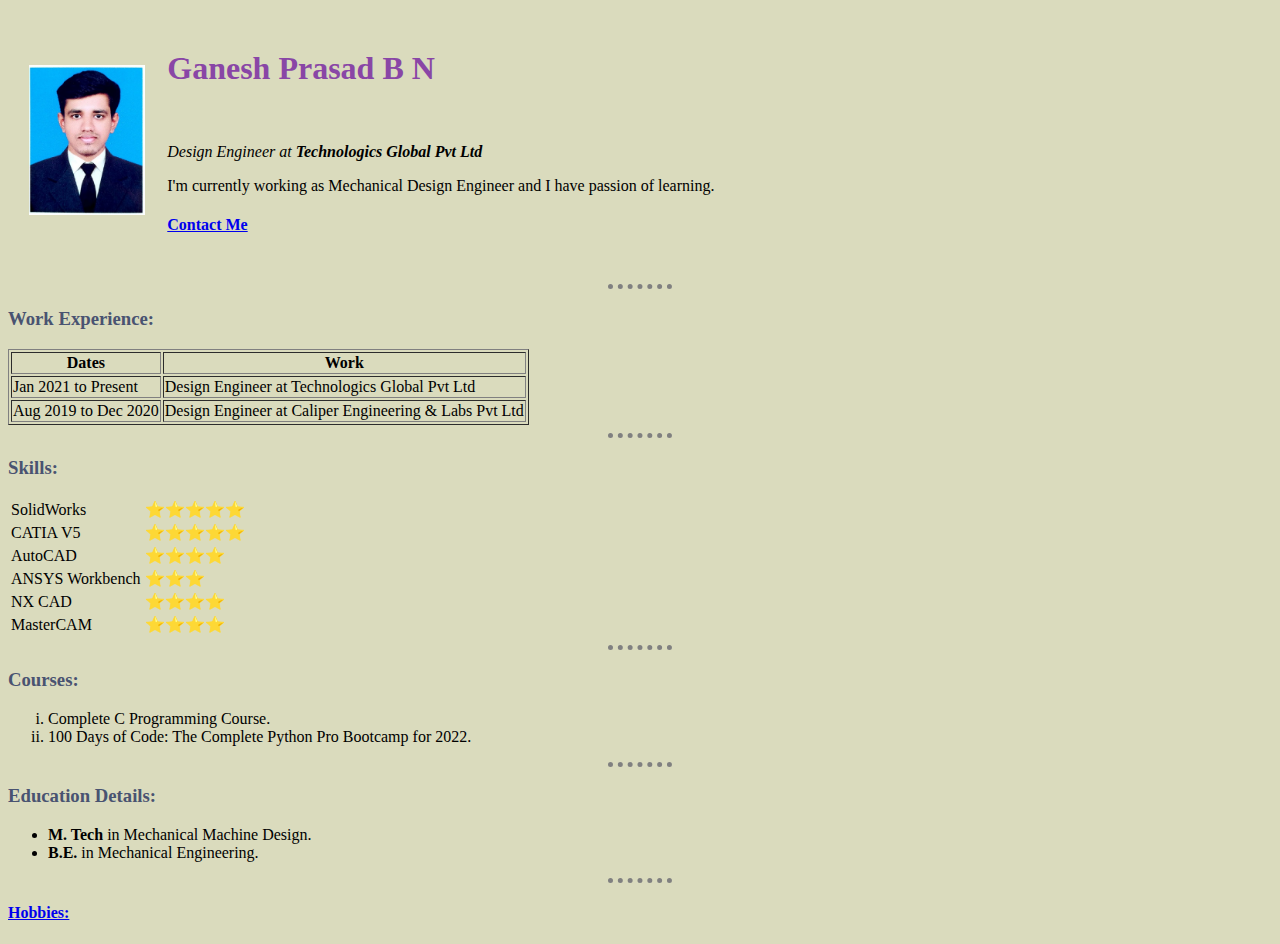
<file: index.html>
<!DOCTYPE html>
<html lang="en" dir="ltr">
  <head>
    <meta charset="utf-8">
    <title>Ganesh's Personal Site</title>
    <link rel="stylesheet" href="styles.css">

  </head>

  <body>
    <table cellspacing="20">
      <tr>
        <td><img src="Newdoc2019-02-26_1.jpg" alt="Ganesh's Profile Picture"></td>
        <td><h1>Ganesh Prasad B N</h1>‌
            <p><em>Design Engineer at <strong>Technologics Global Pvt Ltd</strong></em></p>
            <p>I'm currently working as Mechanical Design Engineer and I have passion of learning.</p>
            <a href="contacts.html"><h4>Contact Me</h4></a></td>
      </tr>
    </table>
    <hr>

    <h3>Work Experience:</h3>
    <table border="1">
      <thead>
        <th>Dates</th>
        <th>Work</th>
      </thead>
      <tr>
        <td>Jan 2021 to Present</td>
        <td>Design Engineer at Technologics Global Pvt Ltd</td>
      </tr>
      <tr>
        <td>Aug 2019 to Dec 2020</td>
        <td>Design Engineer at Caliper Engineering & Labs Pvt Ltd</td>
      </tr>
    </table>
    <hr>

    <h3>Skills:</h3>
    <table>
      <tr>
        <td>SolidWorks</td>
        <td>⭐⭐⭐⭐⭐</td>
      </tr>
      <tr>
        <td>CATIA V5</td>
        <td>⭐⭐⭐⭐⭐</td>
      </tr>
      <tr>
        <td>AutoCAD</td>
        <td>⭐⭐⭐⭐</td>
      </tr>
      <tr>
        <td>ANSYS Workbench</td>
        <td>⭐⭐⭐</td>
      </tr>
      <tr>
        <td>NX CAD</td>
        <td>⭐⭐⭐⭐</td>
      </tr>
      <tr>
        <td>MasterCAM</td>
        <td>⭐⭐⭐⭐</td>
      </tr>
    </table>
    <hr>

    <h3>Courses:</h3>
    <ol type="i">
      <li>Complete C Programming Course.</li>
      <li>100 Days of Code: The Complete Python Pro Bootcamp for 2022.</li>
    </ol>
    <hr>

    <h3>Education Details:</h3>
    <ul>
      <li><strong>M. Tech</strong> in Mechanical Machine Design.</li>
      <li><strong>B.E.</strong> in Mechanical Engineering.</li>
    </ul>
    <hr>

    <a href="hobbies.html"><h4>Hobbies:</h4></a>
  </body>
</html>
</file>
<file: styles.css>
body {
  background-color: #DADBBD;
}

hr {
  border-style: none;
  border-top-style: dotted;
  border-color: grey;
  border-width: 5px;
  height: 0px;
  width: 5%;
}

img {
  height: 150px;
}

h1 {
  color: #8946A6;
}


h3 {
  color: #495371;
}
</file>
